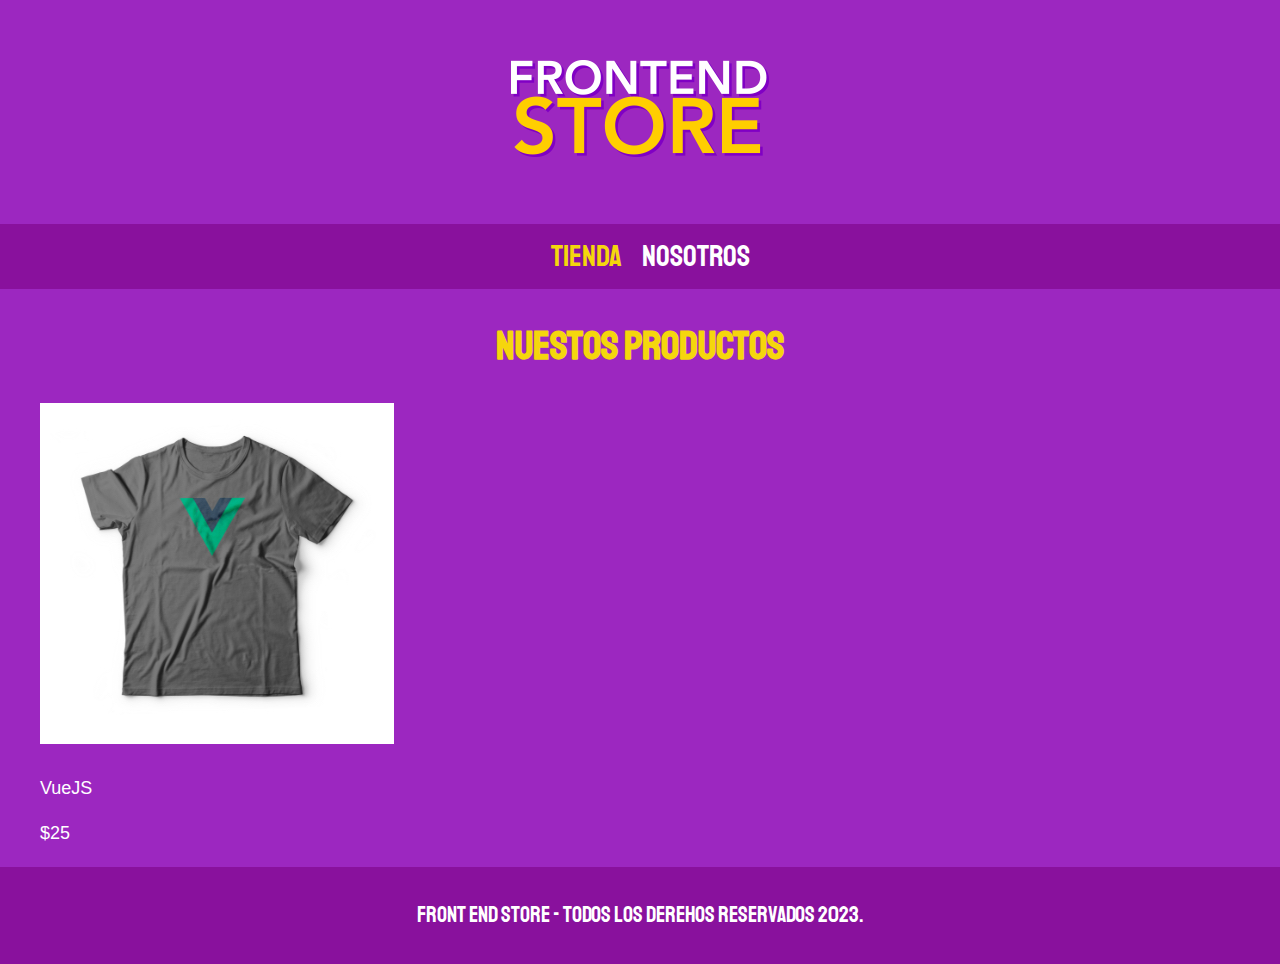
<file: freelancer_inicio/css/FrontEndStore_inicio/index.html>
<!DOCTYPE html>
<html lang="esp">

</html>

<head>
    <meta charset="UTF-8">
    <meta charset="viewport" content="width=device-width, inicial-scale=1.0">
    <Title>frontEndStore</Title>
    <link rel="preload" href="css/normalize.css">
    <link rel="stylesheet" href="css/normalize.css">
    <link href="https://fonts.googleapis.com/css2?family=Staatliches&display=swap" rel="stylesheet">
    <link rel="preload" href="css/style.css">
    <link rel="stylesheet" href="css/style.css">
</head>

<body>
    <header class="header">
        <a href="index.html">
            <img class="header__logo" src="img/logo.png" alt="logotipo">
    </header>


    <nav class="navegación">
        <a class="navegación__enlace navegación__enlace--activo" href="index.html">Tienda
            <a class="navegación__enlace" href="nosotros.html">Nosotros
    </nav>

    <main class="contenedor">
        <h1>Nuestos Productos</h1>

        <div class="grid">
            <div class="Producto">
                <a href="productos.html">
                    <img class="Producto__imagen" src="img/1.jpg" alt="imagen camisa">
                    <div class="Producto__informacion">
                        <p class="Producto__nombre">VueJS</p>
                        <p class="Producto__precio">$25</p>
                    </div>
                </a>
            </div>
        </div>
    </main>

    <footer class="footer">
        <p class="footer__texto"> Front End Store - Todos los derehos reservados 2023.</p>
    </footer>






</body>

</Html>
</file>
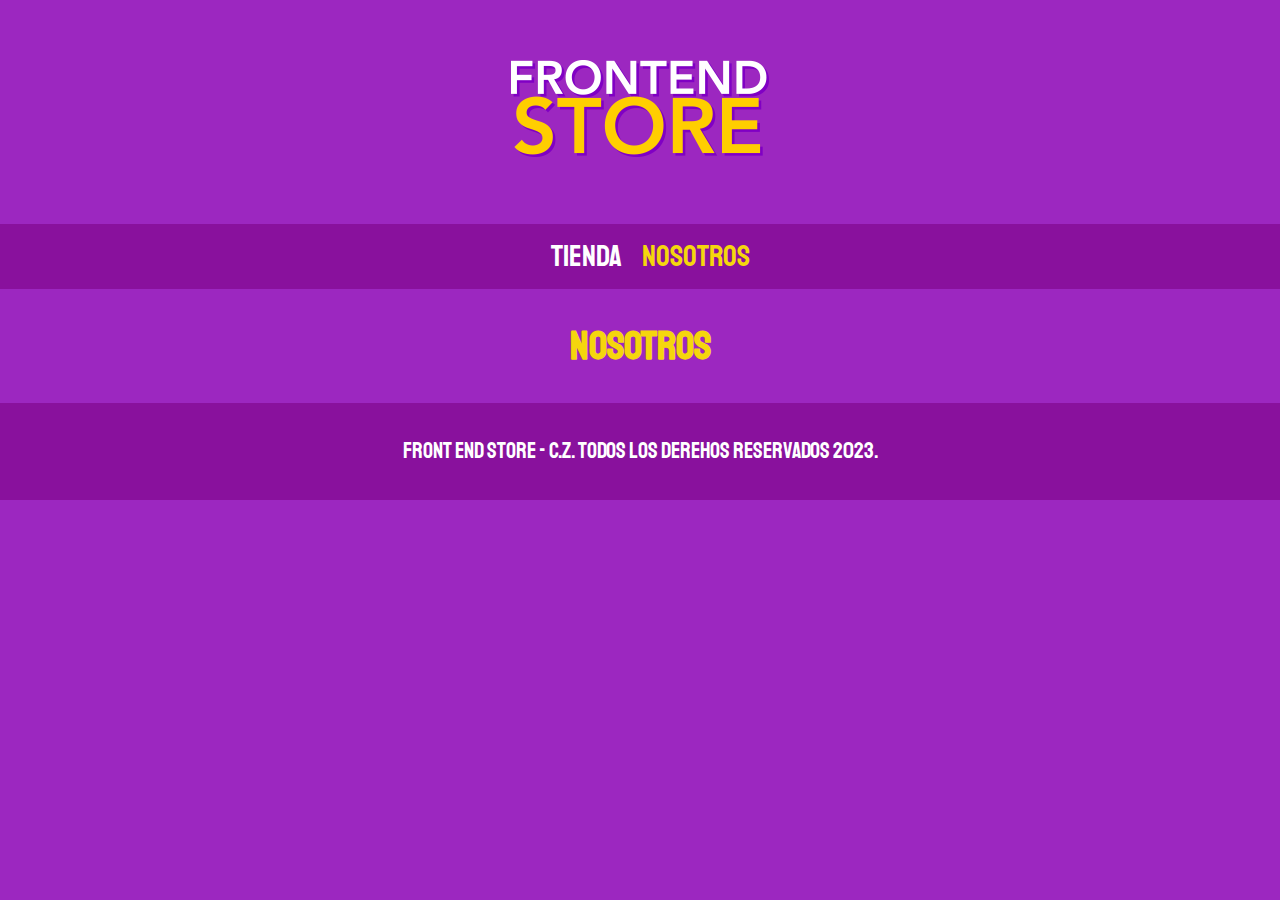
<file: freelancer_inicio/css/FrontEndStore_inicio/nosotros.html>
<!DOCTYPE html>
<html lang="esp">

</html>

<head>
    <meta charset="UTF-8">
    <meta charset="viewport" content="width=device-width, inicial-scale=1.0">
    <Title>frontEndStore</Title>
    <link rel="preload" href="css/normalize.css">
    <link rel="stylesheet" href="css/normalize.css">
    <link href="https://fonts.googleapis.com/css2?family=Staatliches&display=swap" rel="stylesheet">
    <link rel="preload" href="css/style.css">
    <link rel="stylesheet" href="css/style.css">
</head>

<body>
    <header class="header">
        <a href="index.html">
            <img class="header__logo" src="img/logo.png" alt="logotipo">
    </header>


    <nav class="navegación">
        <a class="navegación__enlace" href="index.html">Tienda
            <a class="navegación__enlace navegación__enlace--activo" href="nosotros.html">Nosotros
    </nav>

    <main class="contenedor">
        <h1>nosotros</h1>
    </main>

    <footer class="footer">
        <p class="footer__texto"> Front End Store - C.Z. Todos los derehos reservados 2023.</p>
    </footer>






</body>

</Html>
</file>
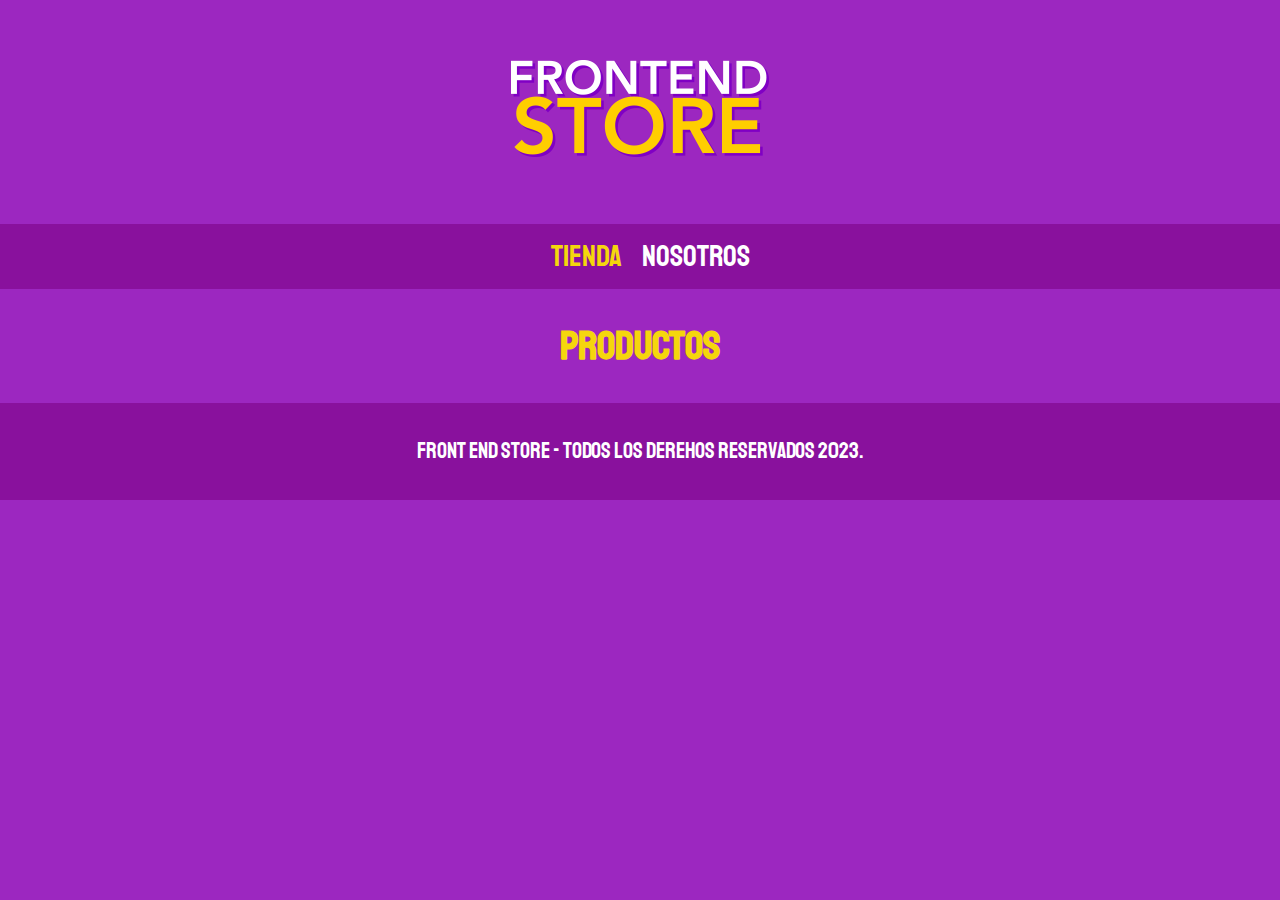
<file: freelancer_inicio/css/FrontEndStore_inicio/productos.html>
<!DOCTYPE html>
<html lang="esp">

</html>

<head>
    <meta charset="UTF-8">
    <meta charset="viewport" content="width=device-width, inicial-scale=1.0">
    <Title>frontEndStore</Title>
    <link rel="preload" href="css/normalize.css">
    <link rel="stylesheet" href="css/normalize.css">
    <link href="https://fonts.googleapis.com/css2?family=Staatliches&display=swap" rel="stylesheet">
    <link rel="preload" href="css/style.css">
    <link rel="stylesheet" href="css/style.css">
</head>

<body>
    <header class="header">
        <a href="index.html">
            <img class="header__logo" src="img/logo.png" alt="logotipo">
    </header>


    <nav class="navegación">
        <a class="navegación__enlace navegación__enlace--activo" href="index.html">Tienda
            <a class="navegación__enlace" href="nosotros.html">Nosotros
    </nav>

    <main class="contenedor">
        <h1>Productos</h1>
        
    </main>

    <footer class="footer">
        <p class="footer__texto"> Front End Store - Todos los derehos reservados 2023.</p>
    </footer>






</body>

</Html>
</file>
<file: freelancer_inicio/css/FrontEndStore_inicio/css/style.css>
:root{
    --primario: #9C27C0;
    --pirmarioOscuro:#89119D;
    --secundarioOscuro: rgb(233,287,2);
    --secundario:#f5d60d;
    --blanco: #fff;
    --negro:#000; 

    --fuentePrincipal:'Staatliches',cursive;
}

html{
    box-sizing: border-box;
    font-size: 62.5%;
}


*, *:before, *:after{
  box-sizing:inherit ;
}

/*Globals*/

body{
    background-color: var(--primario);
    font-size: 1.6rem;
    line-height: 1.5;
}

p{
    font-size: 1.8rem;
    font-family: Arial, Helvetica, sans-serif;
    color:var(--blanco)
}

a{
    text-decoration: none;
}

img{
    max-width: 100%;
}

.contenedor{
    max-width: 120rem;
    margin: 0 auto;
}

h1,h2,h3{
    text-align: center;
    color: var(--secundario);
    font-family:var(--fuentePrincipal);
}

h1{
    font-size: 4rem;
}

h2{
    font-size:3.2rem;
}

h3{
    font-size:2.4rem;
}

/*header*/

.header {
    display: flex;
    justify-content:center;
    margin: 3rem 0;
}

.header__logo {
    margin: 3rem 0; 
}

/*footer*/
.footer{
    background-color: var(--pirmarioOscuro);
    padding: 1rem 0;
    margin-top: 2rem;
}

.footer__texto{
    font-family: var(--fuentePrincipal);
    text-align: center;
    font-size: 2.2rem;
}


/*navegación*/

.navegación{
    background-color: var(--pirmarioOscuro);
    padding: 1rem 0;
    display: flex;
    justify-content: center;
    gap: 2rem; /*separación forma nueva*/
}

.navegación__enlace{
font-family: var(--fuentePrincipal);
color:var(--blanco);
font-size: 3rem;

}

.navegación__enlace:last-of-type{
    margin-right: 0;
} /*es para quitar el margen de un elemento ya sea derecho o izquierdo*/

.navegación__enlace--activo,
.navegación__enlace:hover{
    color: var(--secundario);
}
</file>
